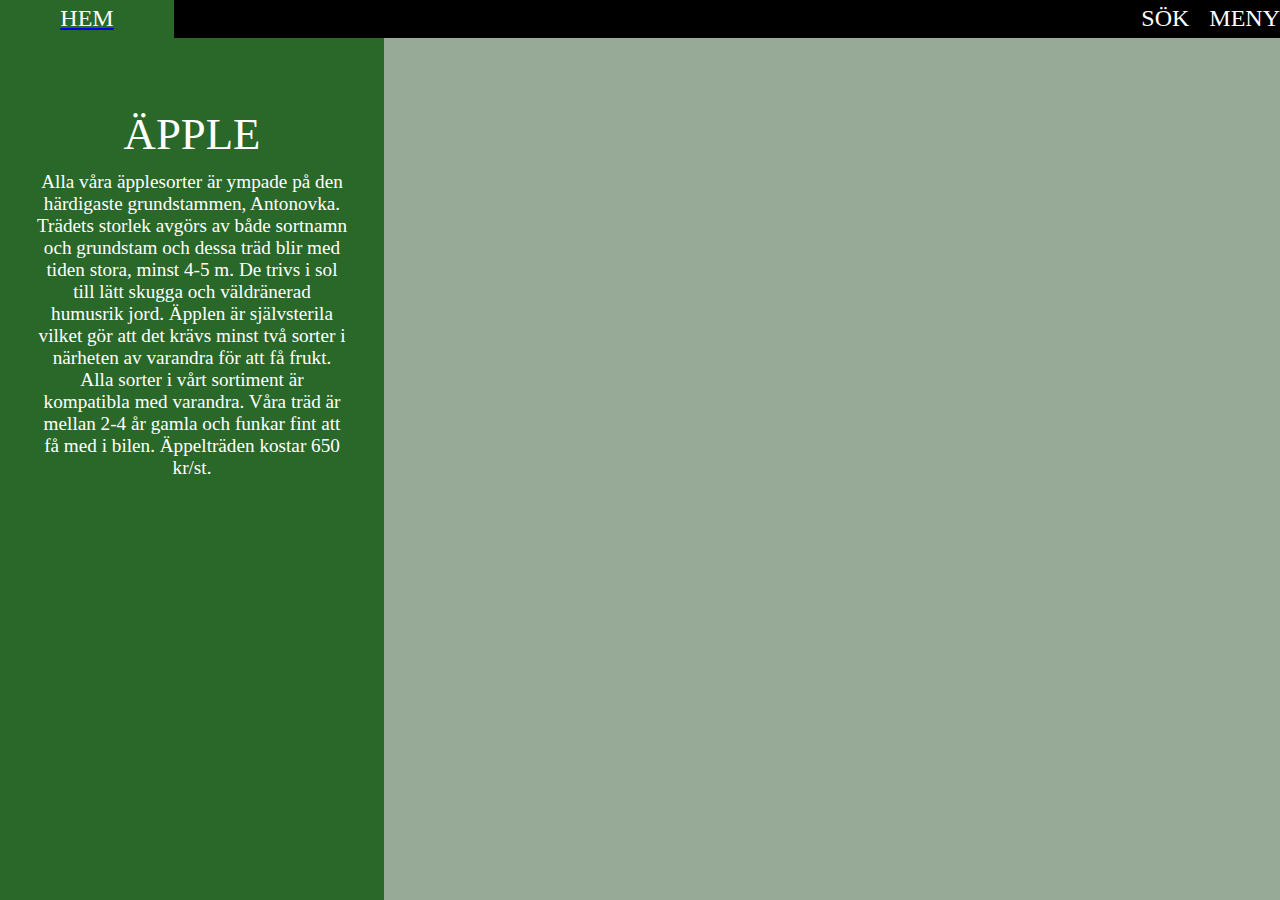
<file: Apple.html>
<!DOCTYPE html>
<html lang="sv">
<head>
    <meta charset="UTF-8">
    <meta name="viewport" content="width=device-width, initial-scale=1.0">
    <meta name="description" content="Webbsida skapad med HTML5">
    <meta name="keywords" content="Umeå, kafe, växter">
    <meta name="author" content="Moa Rhodin">
    <link rel="stylesheet" href="stilmall.css" type="text/css">
    <title>Äpplen</title>

    	<style>
		body {
			    background-color: #97a997; /* Ljusgrön bakgrundsfärg för hela sidan */
		}
	</style>
	
</head>


<body>

	<section>
		<h1>MENY</h1>
		<!-- Lägg till den svarta rutan med id "blackOverlay" -->
		<div id="SvartRektangel">
			<p class="sökMenyText">SÖK</p>
			<p class="sökMenyText" onclick="toggleSubMenu('submenu2')">MENY</p>

			       <nav class="submenu" id="submenu2">
					<ul>
						<li><a href="#">ÖPPETTIDER</a></li>
						<li><a href="OmOss.html">OM OSS</a></li>
						<li><a href="HittaHit.html">HITTA HIT</a></li>
						<li><a href="#">KAFE</a></li>
						<li><a href="Sortiment.html">SORTIMENT</a></li>
						<li><a href="#">TJÄNSTER</a></li>
						<li><a href="#">PRESENTKORT</a></li>
				    	</ul>
			       </nav>
		       

			       <!-- Lägg till den svarta rutan med id "blackOverlay" -->
			       <div id="grönaRutanHem">
				       <a href="index.html">
					       <p id="hemText">HEM</p>
				       </a>
			</div>
		       </div>  
	</section>

	<div id="grönRuta">
		<p id="rubrik">ÄPPLE</p>
		<p id="text">Alla våra äpplesorter är ympade på den härdigaste grundstammen, Antonovka. Trädets storlek avgörs av både sortnamn och grundstam och dessa träd blir med tiden stora, minst 4-5 m. De trivs i sol till lätt skugga och väldränerad humusrik jord. Äpplen är självsterila vilket gör att det krävs minst två sorter i närheten av varandra för att få frukt. Alla sorter i vårt sortiment är kompatibla med varandra. Våra träd är mellan 2-4 år gamla och funkar fint att få med i bilen. Äppelträden kostar 650 kr/st.</p>
	</div>


    <script>
	function toggleSubMenu(submenuId) {
	    var submenu = document.getElementById(submenuId);
	    if (submenu.style.display === "none") {
		submenu.style.display = "flex";
	    } else {
		submenu.style.display = "none";
	    }
	}
    </script>
</body>

    
</html>
</file>
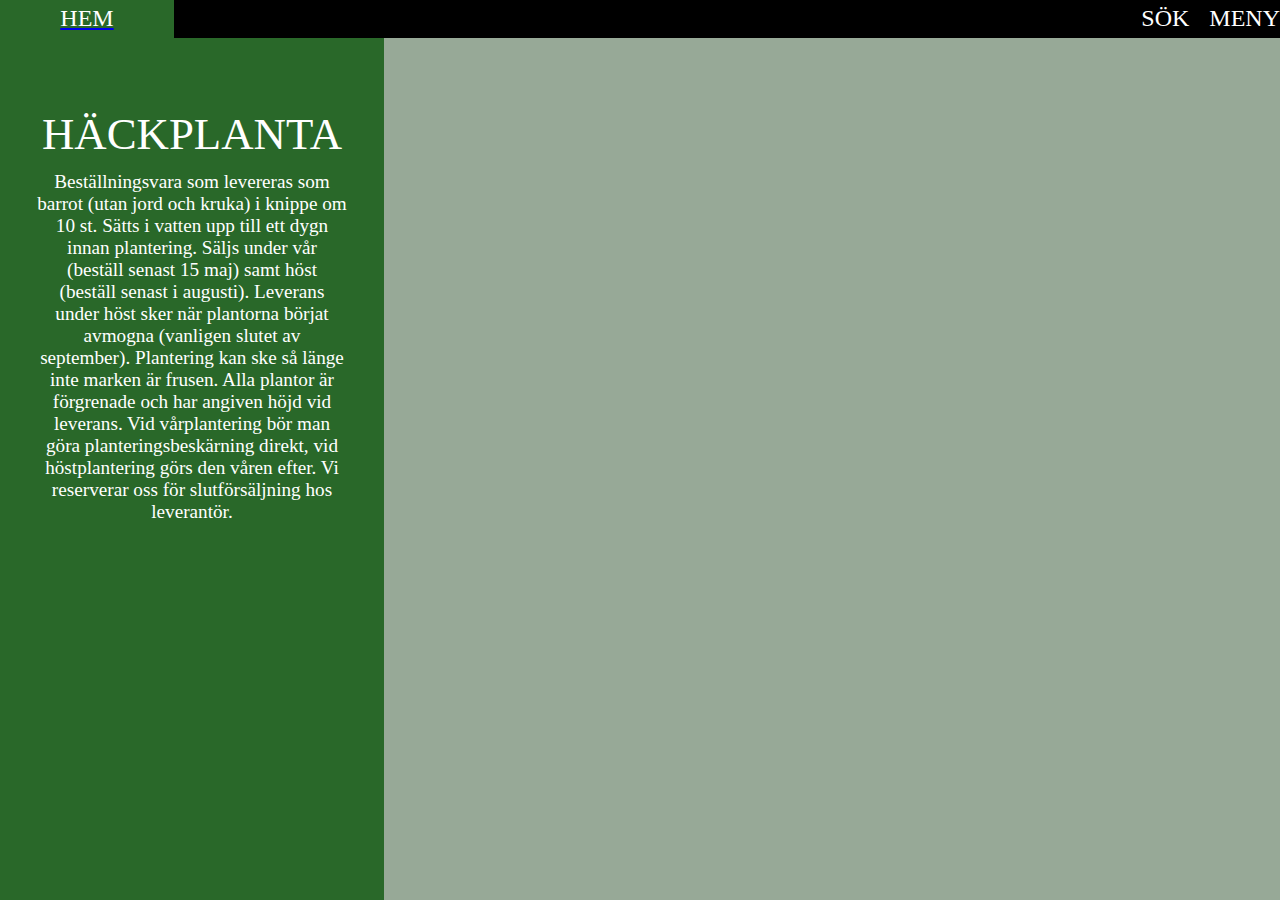
<file: Hackplanta.html>
<!DOCTYPE html>
<html lang="sv">
<head>
    <meta charset="UTF-8">
    <meta name="viewport" content="width=device-width, initial-scale=1.0">
    <meta name="description" content="Webbsida skapad med HTML5">
    <meta name="keywords" content="Umeå, kafe, växter">
    <meta name="author" content="Moa Rhodin">
    <link rel="stylesheet" href="stilmall.css" type="text/css">
    <title>Häckplanta</title>

   <style>
	body {
    		background-color: #97a997; /* Ljusgrön bakgrundsfärg för hela sidan */
	}

    </style>
</head>


<body>

	<section>
		<h1>MENY</h1>
		<!-- Lägg till den svarta rutan med id "blackOverlay" -->
		<div id="SvartRektangel">
			<p class="sökMenyText">SÖK</p>
			<p class="sökMenyText" onclick="toggleSubMenu('submenu2')">MENY</p>

			       <nav class="submenu" id="submenu2">
					<ul>
						<li><a href="#">ÖPPETTIDER</a></li>
						<li><a href="OmOss.html">OM OSS</a></li>
						<li><a href="HittaHit.html">HITTA HIT</a></li>
						<li><a href="#">KAFE</a></li>
						<li><a href="Sortiment.html">SORTIMENT</a></li>
						<li><a href="#">TJÄNSTER</a></li>
						<li><a href="#">PRESENTKORT</a></li>
				    	</ul>
			       </nav>
		       

			       <!-- Lägg till den svarta rutan med id "blackOverlay" -->
			       <div id="grönaRutanHem">
				       <a href="index.html">
					       <p id="hemText">HEM</p>
				       </a>
			</div>
		       </div>  
	</section>

	<div id="grönRuta">
		<p id="rubrik">HÄCKPLANTA</p>
		<p id="text">Beställningsvara som levereras som barrot (utan jord och kruka) i knippe om 10 st. Sätts i vatten upp till ett dygn innan plantering. Säljs under vår (beställ senast 15 maj) samt höst (beställ senast i augusti). Leverans under höst sker när plantorna börjat avmogna (vanligen slutet av september). Plantering kan ske så länge inte marken är frusen. Alla plantor är förgrenade och har angiven höjd vid leverans. Vid vårplantering bör man göra planteringsbeskärning direkt, vid höstplantering görs den våren efter. Vi reserverar oss för slutförsäljning hos leverantör.</div>

	



    <script>
	function toggleSubMenu(submenuId) {
	    var submenu = document.getElementById(submenuId);
	    if (submenu.style.display === "none") {
		submenu.style.display = "flex";
	    } else {
		submenu.style.display = "none";
	    }
	}
    </script>

</body>

    
</html>
</file>
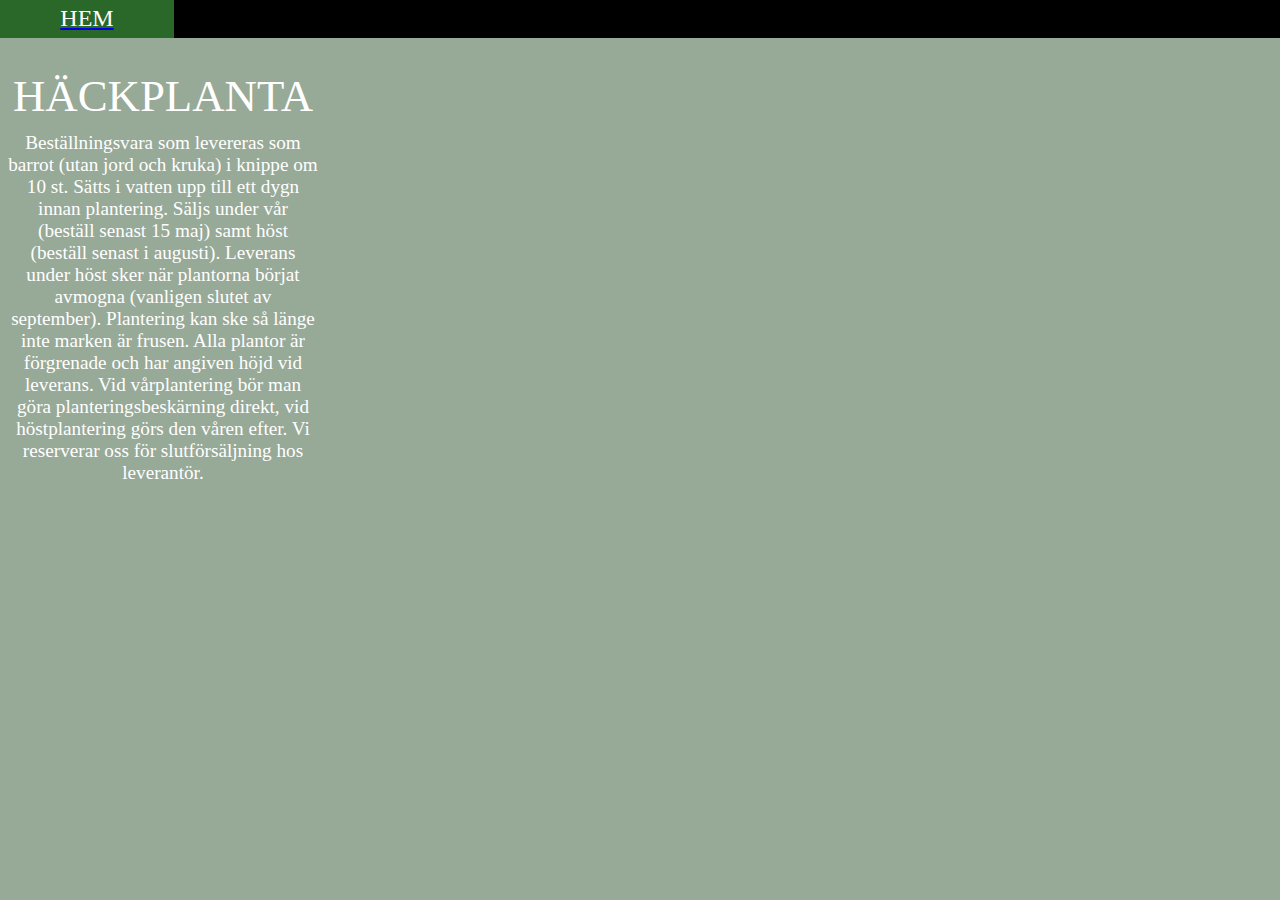
<file: Häckplanta.html>
<!DOCTYPE html>
<html lang="sv">
<head>
    <meta charset="UTF-8">
    <meta name="viewport" content="width=device-width, initial-scale=1.0">
    <meta name="description" content="Webbsida skapad med HTML5">
    <meta name="keywords" content="Umeå, kafe, växter">
    <meta name="author" content="Moa Rhodin">
    <link rel="stylesheet" href="stilmall.css" type="text/css">
    <title>Häckplanta</title>

   <style>
	body {
    		background-color: #97a997; /* Ljusgrön bakgrundsfärg för hela sidan */
	}


	#GrönSidoRuta{
		position: fixed;
   		top: 1cm;
    		left: 0%;
		width: 374px;
		height: 100vh; 
		background-color: #296829;; /* Hexadecimal kod för ren grön färg */
		z-index: 3; /* Så att den ligger över bakgrundsbilden */
		display: flex;
    		flex-direction: column;
		align-items: center;		
   	}

	#GrönSidoRutaText1{
		
		color: white;
		font-size: 36px; 
		margin-top:1px ;
		margin-bottom:10px ;
		z-index: 4;
		margin-top: 70px;
		max-width: 310px; 
		text-align: center;	
	}

	#GrönSidoRutaText2{
		
		color: white;
		font-size: 20px; 
		margin-top:1px ;
		margin-bottom:1px ;
		z-index: 5;
		max-width: 310px; 
		text-align: center;	
		
	}

	@media print {
            body {
                background-color: #fff; /* Vit bakgrundsfärg för utskrift */
                color: black; /* Svart textfärg för utskrift */
            }

            #GrönSidoRuta {
                display: block; /* Visa den gröna sidorutan vid utskrift */
                background-color: gray; /* Ta bort bakgrundsfärg vid utskrift */
            }

            #GrönSidoRutaText1,
            #GrönSidoRutaText2 {
                color: black; /* Svart textfärg för utskrift */
            }
        }


    </style>
</head>


<body>

	<section>

		<!-- Lägg till den svarta rutan med id "blackOverlay" -->
		<div id="SvartRektangel">
			<p id="sökMenyText">SÖK</p>
			      <p id="sökMenyText" onclick="toggleSubMenu('submenu2')">MENY</p>

			       <nav class="submenu" id="submenu2">
					<ul>
						<li><a href="#">ÖPPETTIDER</a></li>
						<li><a href="OmOss.html">OM OSS</a></li>
						<li><a href="HittaHit.html">HITTA HIT</a></li>
						<li><a href="#">KAFE</a></li>
						<li><a href="Sortiment.html">SORTIMENT</a></li>
						<li><a href="#">TJÄNSTER</a></li>
						<li><a href="#">PRESENTKORT</a></li>
				    	</ul>
			       </nav>
		       

			       <!-- Lägg till den svarta rutan med id "blackOverlay" -->
			       <div id="grönaRutanHem">
				       <a href="index.html">
					       <p id="hemText">HEM</p>
				       </a>
			</div>
		       </div>  
	</section>

	<div id="GrönRuta">
		<p id="rubrik">HÄCKPLANTA</p>
		<p id="text">Beställningsvara som levereras som barrot (utan jord och kruka) i knippe om 10 st. Sätts i vatten upp till ett dygn innan plantering. Säljs under vår (beställ senast 15 maj) samt höst (beställ senast i augusti). Leverans under höst sker när plantorna börjat avmogna (vanligen slutet av september). Plantering kan ske så länge inte marken är frusen. Alla plantor är förgrenade och har angiven höjd vid leverans. Vid vårplantering bör man göra planteringsbeskärning direkt, vid höstplantering görs den våren efter. Vi reserverar oss för slutförsäljning hos leverantör.</div>

	

</body>

    <script>
	function toggleSubMenu(submenuId) {
	    var submenu = document.getElementById(submenuId);
	    if (submenu.style.display === "none") {
		submenu.style.display = "flex";
	    } else {
		submenu.style.display = "none";
	    }
	}
    </script>
    
</html>
</file>
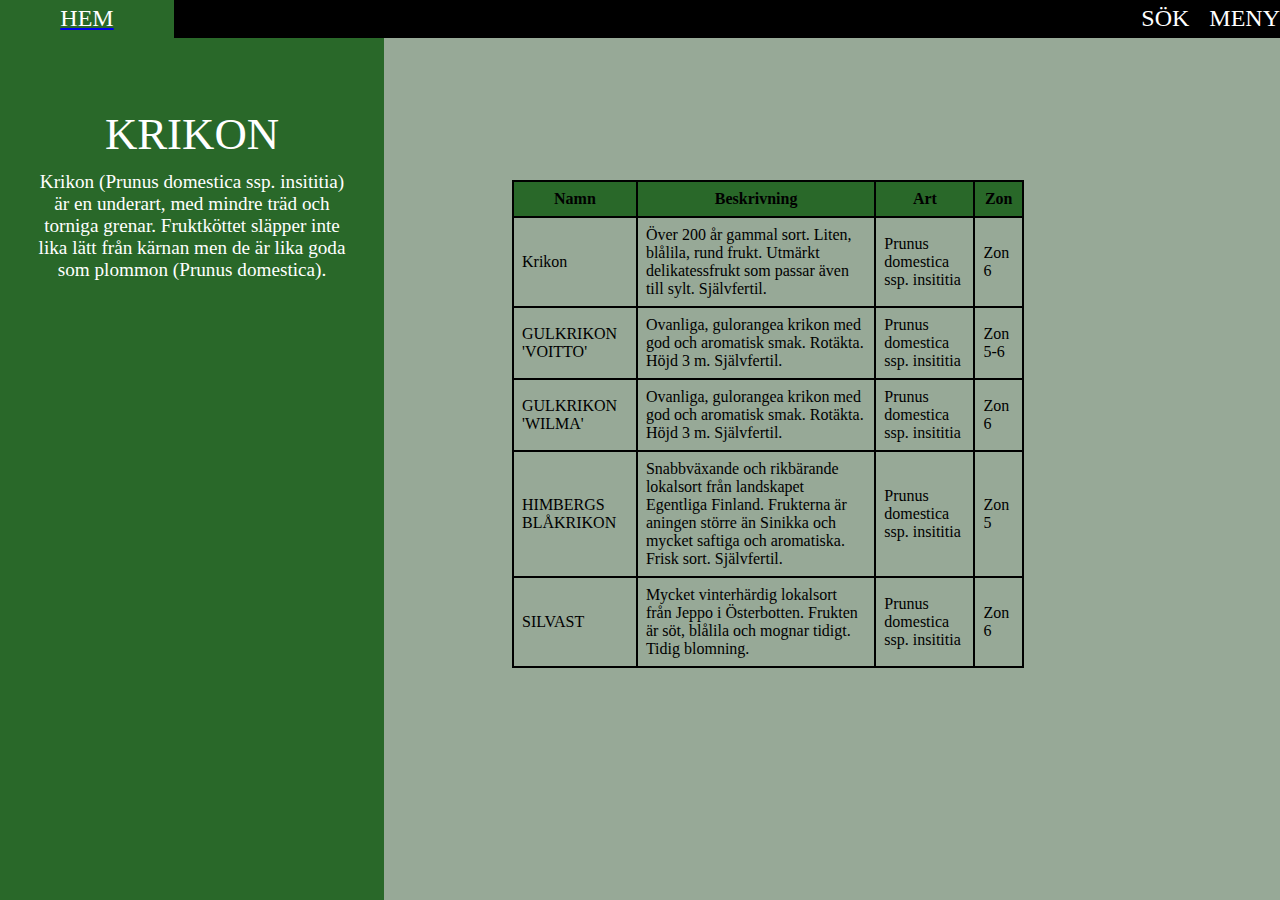
<file: Krikon.html>
<!DOCTYPE html>
<html lang="sv">
<head>
    <meta charset="UTF-8">
    <meta name="viewport" content="width=device-width, initial-scale=1.0">
    <meta name="description" content="Webbsida skapad med HTML5">
    <meta name="keywords" content="Umeå, kafe, växter">
    <meta name="author" content="Moa Rhodin">
    <link rel="stylesheet" href="stilmall.css" type="text/css">
    <title>Krikon</title>  

<style>
	body {
		    background-color: #97a997; /* Ljusgrön bakgrundsfärg för hela sidan */
	}



	@media print{
    		
    		#grönRuta {
        		
        		width: 30%; 
   		}

    		table {
        		width: 50%; 
			page-break-inside: avoid;
			margin-top: 30px;
    		}
		
		td,th{
			padding: 3px;
		}
	}


	
</style>
</head>


<body>

	<section>
		<h1>MENY</h1>
		<!-- Lägg till den svarta rutan med id "blackOverlay" -->
		<div id="SvartRektangel">
			<p class="sökMenyText">SÖK</p>
			<p class="sökMenyText" onclick="toggleSubMenu('submenu2')">MENY</p>

			       <nav class="submenu" id="submenu2">
					<ul>
						<li><a href="#">ÖPPETTIDER</a></li>
						<li><a href="OmOss.html">OM OSS</a></li>
						<li><a href="HittaHit.html">HITTA HIT</a></li>
						<li><a href="#">KAFE</a></li>
						<li><a href="Sortiment.html">SORTIMENT</a></li>
						<li><a href="#">TJÄNSTER</a></li>
						<li><a href="#">PRESENTKORT</a></li>
				    	</ul>
			       </nav>
		       

			       <!-- Lägg till den svarta rutan med id "blackOverlay" -->
			       <div id="grönaRutanHem">
				       <a href="index.html">
					       <p id="hemText">HEM</p>
				       </a>
			</div>
		       </div>  
	</section>

	<div id="grönRuta">
		<p id="rubrik">KRIKON</p>
		<p id="text">Krikon (Prunus domestica ssp. insititia) är en underart, med mindre träd och torniga grenar. Fruktköttet släpper inte lika lätt från kärnan men de är lika goda som plommon (Prunus domestica).
	</div>

    	<table>
        	<tr>
            		<th>Namn</th>
            		<th>Beskrivning</th>
            		<th>Art</th>
            		<th>Zon</th>
        	</tr>

       		<tr>
            		<td>Krikon</td>
            		<td>Över 200 år gammal sort. Liten, blålila, rund frukt. Utmärkt delikatessfrukt som passar även till sylt. Självfertil.</td>
            		<td>Prunus domestica ssp. insititia</td>
            		<td>Zon 6</td>
        	</tr>

        	<tr>
            		<td>GULKRIKON 'VOITTO'</td>
            		<td>Ovanliga, gulorangea krikon med god och aromatisk smak. Rotäkta. Höjd 3 m. Självfertil.</td>
            		<td>Prunus domestica ssp. insititia</td>
            		<td>Zon 5-6</td>
        	</tr>

        	<tr>
            		<td>GULKRIKON 'WILMA'</td>
            		<td>Ovanliga, gulorangea krikon med god och aromatisk smak. Rotäkta. Höjd 3 m. Självfertil.</td>
            		<td>Prunus domestica ssp. insititia</td>
            		<td>Zon 6</td>
        	</tr>

        	<tr>
           		<td>HIMBERGS BLÅKRIKON</td>
            		<td>Snabbväxande och rikbärande lokalsort från landskapet Egentliga Finland. Frukterna är aningen större än Sinikka och mycket saftiga och aromatiska. Frisk sort. Självfertil.</td>
            		<td>Prunus domestica ssp. insititia</td>
            		<td>Zon 5</td>
        	</tr>

        	<tr>
            		<td>SILVAST</td>
            		<td>Mycket vinterhärdig lokalsort från Jeppo i Österbotten. Frukten är söt, blålila och mognar tidigt. Tidig blomning.</td>
            		<td>Prunus domestica ssp. insititia</td>
            		<td>Zon 6</td>
        	</tr>
    </table>

	



    <script>
	function toggleSubMenu(submenuId) {
	    var submenu = document.getElementById(submenuId);
	    if (submenu.style.display === "none") {
		submenu.style.display = "flex";
	    } else {
		submenu.style.display = "none";
	    }
	}
    </script>

</body>

    
</html>
</file>
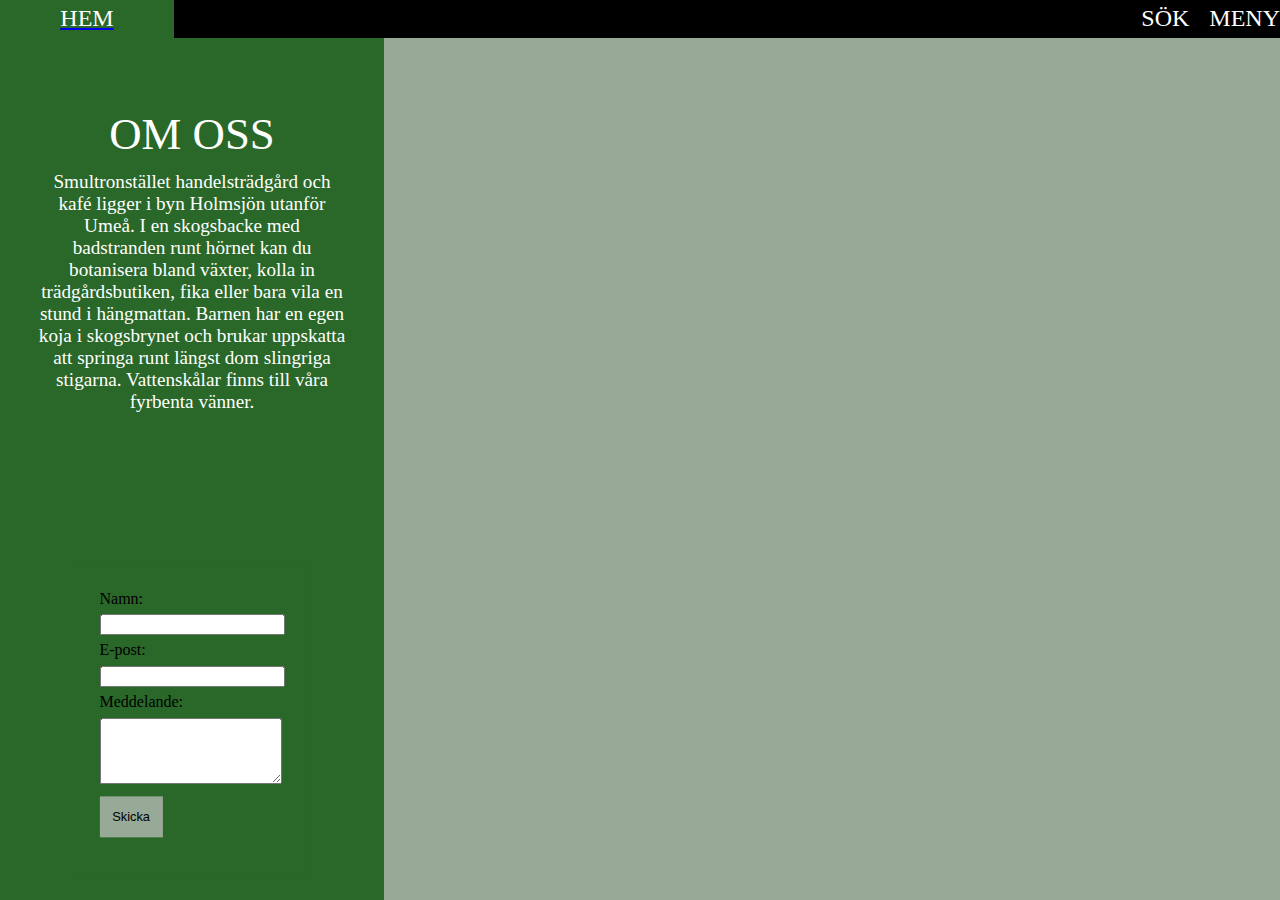
<file: OmOss.html>
<!DOCTYPE html>
<html lang="sv">
<head>
    <meta charset="UTF-8">
    <meta name="description" content="En sida om Smultronstället i Umeå">
    <meta name="keywords" content="Umeå, kafe, växter">
    <meta name="author" content="Moa Rhodin">
    <meta name="viewport" content="width=device-width, initial-scale=1.0">
    <link rel="stylesheet" href="stilmall.css" type="text/css">
    <title>OM OSS</title>

    	<style>
		body {
			background-color: #97a997; /* Ljusgrön bakgrundsfärg för hela sidan */
		}
	</style>		

</head>
    	<body>
		<section>

			<h1>MENY</h1>
			<div id="SvartRektangel">
				<p class="sökMenyText">SÖK</p>
				<p class="sökMenyText" onclick="toggleSubMenu('submenu2')">MENY</p>
   
				<nav class="submenu" id="submenu2">
					<ul>
					    <li><a href="#">ÖPPETTIDER</a></li>
					    <li><a href="OmOss.html">OM OSS</a></li>
					    <li><a href="HittaHit.html">HITTA HIT</a></li>
					    <li><a href="#">KAFE</a></li>
					    <li><a href="Sortiment.html">SORTIMENT</a></li>
					    <li><a href="#">TJÄNSTER</a></li>
					    <li><a href="#">PRESENTKORT</a></li>
					</ul>
				    </nav>
				
	
       				<div id="grönaRutanHem">
	       				<a href="index.html">
		       				<p id="hemText">HEM</p>
	       				</a>
				</div>
       			</div>  
		</section>

		<header>
			<div id="grönRuta">
				<p id="rubrik">OM OSS</p>
				<p id="text"> 
					Smultronstället handelsträdgård och kafé ligger i byn Holmsjön utanför Umeå. 
					I en skogsbacke med badstranden runt hörnet kan du botanisera bland växter, 
					kolla in trädgårdsbutiken, fika eller bara vila en stund i hängmattan. Barnen
					har en egen koja i skogsbrynet och brukar uppskatta att springa runt längst 
					dom slingriga stigarna. Vattenskålar finns till våra fyrbenta vänner.
				</p>
			</div>
		</header>

		<div class="mail-container">
			<div id="mailPopup" class="mail">
			    	<form action="mailto:moarhodin@hotmail.com" method="post" enctype="text/plain">
					<label for="namn">Namn:</label>
					<input type="text" id="namn" name="namn" required>
			    
					<label for="e-post">E-post:</label>
					<input type="email" id="e-post" name="e-post" required>
			    
					<label for="meddelande">Meddelande:</label>
					<textarea id="meddelande" name="meddelande" rows="4" required></textarea>
			    
					<input type="submit" value="Skicka">
			    	</form>
			</div>
		</div>

	   
	<script>
       		function toggleSubMenu(submenuId) {
	   		var submenu = document.getElementById(submenuId);
	   		if (submenu.style.display === "none") {
	       			submenu.style.display = "flex";
	   		} else {
	       			submenu.style.display = "none";
	   		}
       		}
	</script>
	</body>

   
</html>
</file>
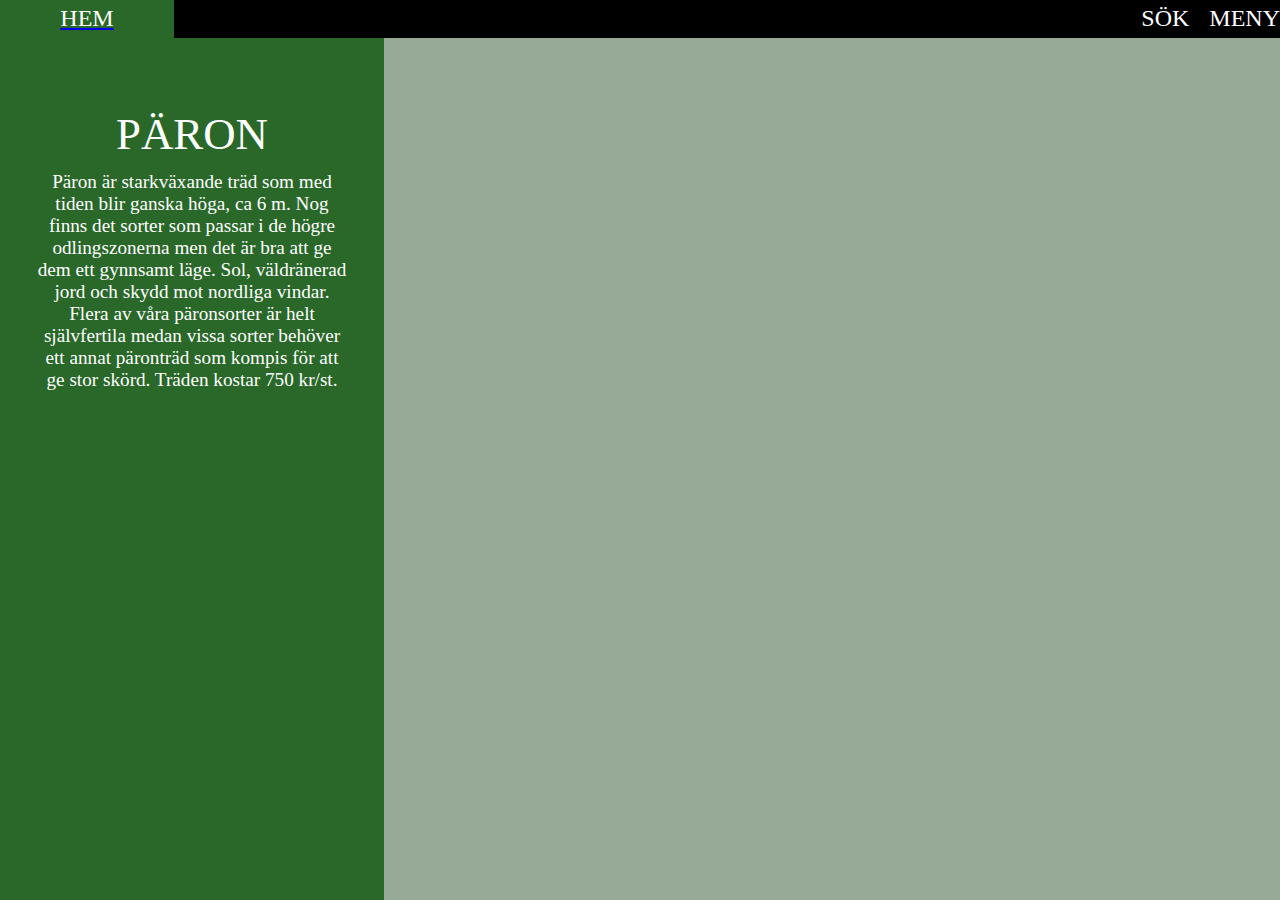
<file: Pear.html>
<!DOCTYPE html>
<html lang="sv">
<head>
    <meta charset="UTF-8">
    <meta name="viewport" content="width=device-width, initial-scale=1.0">
    <meta name="description" content="Webbsida skapad med HTML5">
    <meta name="keywords" content="Umeå, kafe, växter">
    <meta name="author" content="Moa Rhodin">
    <link rel="stylesheet" href="stilmall.css" type="text/css">
    <title>Päron</title>
    
    	<style>
		body {
			background-color: #97a997; /* Ljusgrön bakgrundsfärg för hela sidan */
		}

	</style>

</head>

<body>
	<section>
		<h1>MENY</h1>
		<!-- Lägg till den svarta rutan med id "blackOverlay" -->
		<div id="SvartRektangel">
			<p class="sökMenyText">SÖK</p>
			<p class="sökMenyText" onclick="toggleSubMenu('submenu2')">MENY</p>

			       <nav class="submenu" id="submenu2">
					<ul>
						<li><a href="#">ÖPPETTIDER</a></li>
						<li><a href="OmOss.html">OM OSS</a></li>
						<li><a href="HittaHit.html">HITTA HIT</a></li>
						<li><a href="#">KAFE</a></li>
						<li><a href="Sortiment.html">SORTIMENT</a></li>
						<li><a href="#">TJÄNSTER</a></li>
						<li><a href="#">PRESENTKORT</a></li>
				    	</ul>
			       </nav>
		       

			       <!-- Lägg till den svarta rutan med id "blackOverlay" -->
			       <div id="grönaRutanHem">
				       <a href="index.html">
					       <p id="hemText">HEM</p>
				       </a>
			</div>
		       </div>  
	</section>

	<div id="grönRuta">
		<p id="rubrik">PÄRON</p>
		<p id="text">Päron är starkväxande träd som med tiden blir ganska höga, ca 6 m. Nog finns det sorter som passar i de högre odlingszonerna men det är bra att ge dem ett gynnsamt läge. Sol, väldränerad jord och skydd mot nordliga vindar. Flera av våra päronsorter är helt självfertila medan vissa sorter behöver ett annat päronträd som kompis för att ge stor skörd. Träden kostar 750 kr/st.

		</div>

	



    <script>
	function toggleSubMenu(submenuId) {
	    var submenu = document.getElementById(submenuId);
	    if (submenu.style.display === "none") {
		submenu.style.display = "flex";
	    } else {
		submenu.style.display = "none";
	    }
	}
    </script>
</body>

    
</html>
</file>
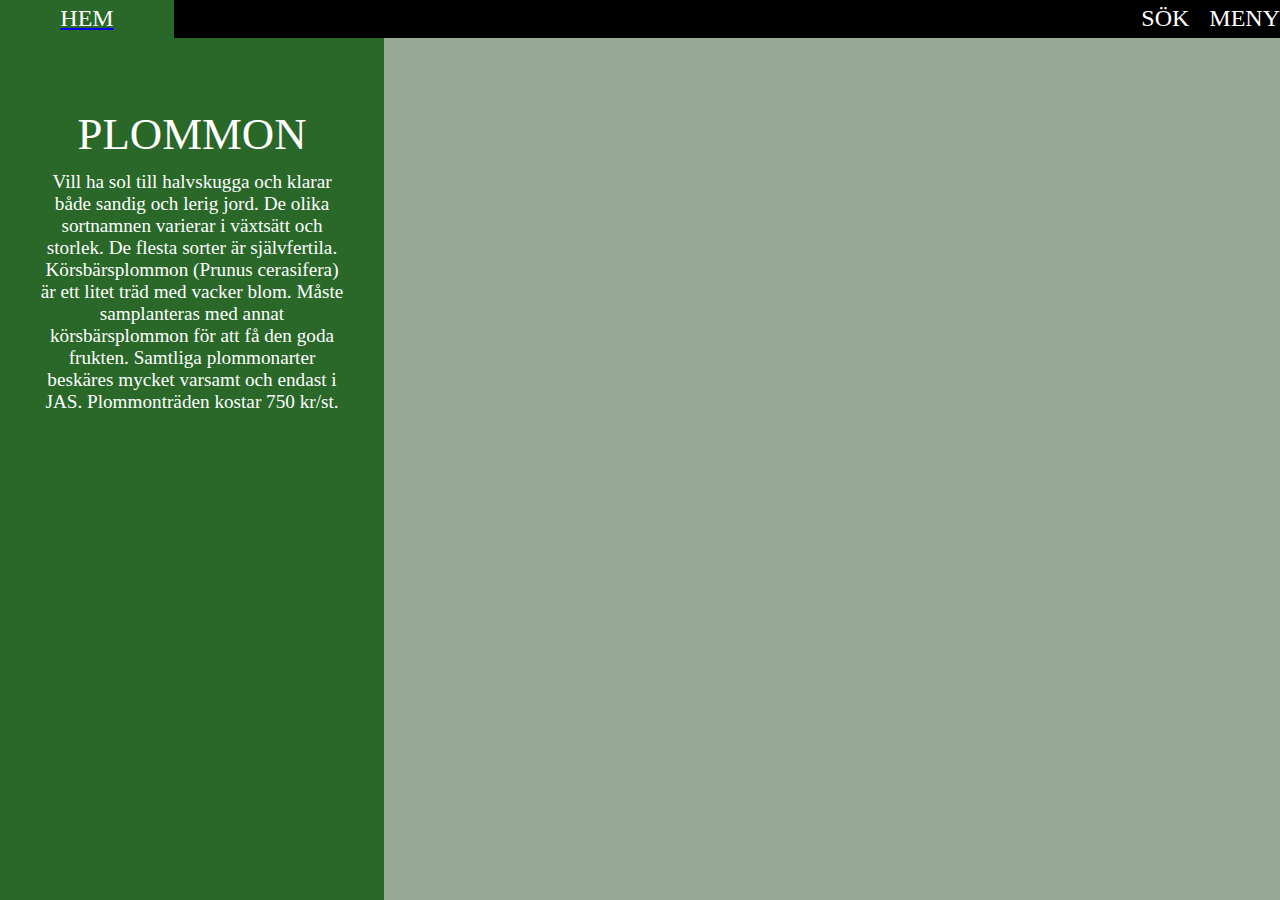
<file: Plommon.html>
<!DOCTYPE html>
<html lang="sv">
<head>
    <meta charset="UTF-8">
    <meta name="viewport" content="width=device-width, initial-scale=1.0">
    <meta name="description" content="Webbsida skapad med HTML5">
    <meta name="keywords" content="Umeå, kafe, växter">
    <meta name="author" content="Moa Rhodin">
    <link rel="stylesheet" href="stilmall.css" type="text/css">
    <title>Plommon</title>

    	<style>
		body {
		   	 background-color: #97a997; /* Ljusgrön bakgrundsfärg för hela sidan */
		}
	</style>
</head>




<body>

	<section>
		<h1>MENY</h1>
		<!-- Lägg till den svarta rutan med id "blackOverlay" -->
		<div id="SvartRektangel">
			<p class="sökMenyText">SÖK</p>
			<p class="sökMenyText" onclick="toggleSubMenu('submenu2')">MENY</p>

			       <nav class="submenu" id="submenu2">
					<ul>
						<li><a href="#">ÖPPETTIDER</a></li>
						<li><a href="OmOss.html">OM OSS</a></li>
						<li><a href="HittaHit.html">HITTA HIT</a></li>
						<li><a href="#">KAFE</a></li>
						<li><a href="Sortiment.html">SORTIMENT</a></li>
						<li><a href="#">TJÄNSTER</a></li>
						<li><a href="#">PRESENTKORT</a></li>
				    	</ul>
			       </nav>
		       

			       <!-- Lägg till den svarta rutan med id "blackOverlay" -->
			       <div id="grönaRutanHem">
				       <a href="index.html">
					       <p id="hemText">HEM</p>
				       </a>
			</div>
		       </div>  
	</section>

	<div id="grönRuta">
		<p id="rubrik">PLOMMON</p>
		<p id="text">Vill ha sol till halvskugga och klarar både sandig och lerig jord. De olika sortnamnen varierar i växtsätt och storlek. De flesta sorter är självfertila. 
			
			 Körsbärsplommon (Prunus cerasifera) är ett litet träd med vacker blom. Måste samplanteras med annat körsbärsplommon för att få den goda frukten. Samtliga plommonarter beskäres mycket varsamt och endast i JAS. Plommonträden kostar 750 kr/st.</div>

	



    <script>
	function toggleSubMenu(submenuId) {
	    var submenu = document.getElementById(submenuId);
	    if (submenu.style.display === "none") {
		submenu.style.display = "flex";
	    } else {
		submenu.style.display = "none";
	    }
	}
    </script>

</body>

    
</html>
</file>
<file: stilmall.css>
/*För alla sidor*/  
   #SvartRektangel {
	/* Svart ruta ovanpå bakgrunden */
	position: fixed;
	top: 0;
	left: 0;
	width: 100%;
	height: 1cm; /* Tjockleken på den svarta rutan */
	background-color: black;
	display: flex; /* Använd flexbox */
	align-items: center; /* Centrera vertikalt */
	z-index: 1000; /* Så att den ligger över bakgrundsbilden */
	justify-content: right; /* Placera texterna horisontellt med mellanrum emellan */
	gap: 20px;   
    }

    .sökMenyText {
	/* Stil för texten över den gröna rutan */
	color: white; 
	font-size: 24px; 
	cursor: pointer;
	max-width: 152px; 
    }

    .submenu {
	display: none;
	position: absolute;
	top: 1cm;
	right: 0;
	background-color: black;
	flex-direction: column;
	align-items: flex-start;
	gap: 10px;
	padding: 30px;
    }

    .submenu a {
	color: white;
	text-decoration: none;
	font-size: 24px;
	cursor: pointer;
    }

    #grönaRutanHem {
	/* Grön ruta ovanpå det svarta */
	position: fixed;
	top: 0;
	left: 0;
	display: flex; /* Använd flexbox */
	align-items: center; /* Centrera vertikalt */
	justify-content: center; /* Centrera horisontellt */
	width: 174px;
	height: 1cm; /* Tjockleken på den svarta rutan */
	background-color:#296829; /* Hexadecimal kod för ren grön färg */
	z-index: 2; /* Så att den ligger över bakgrundsbilden */
	text-align: center; /* Centrera texten horisontellt */
	
    }
    
    #hemText {
	/* Stil för texten över den gröna rutan */
	color: white; 
	font-size: 24px; 
	cursor: pointer;
    }

    /*För alla frukter*/
    #grönRuta{
	position: fixed;
	   top: 1cm;
	    left: 0%;
	width: 30vw;
	height: 150vh; 
	background-color: #296829; /* Hexadecimal kod för ren grön färg */
	z-index: 3; /* Så att den ligger över bakgrundsbilden */

	display: flex;
	    flex-direction: column;
	align-items: center;		
   }

#rubrik{
	
	color: white;
	font-size: 3.5vw; 
	margin-top:1px ;
	margin-bottom:10px ;
	z-index: 4;
	margin-top: 70px;
	max-width: 310px; 
	text-align: center;	
}

#text{
	
	color: white;
	font-size: 1.5vw; 
	margin-top:1px ;
	margin-bottom:1px ;
	z-index: 5;
	max-width: 310px; 
	text-align: center;	
	
}

/*Krikon*/
table {
	border-collapse: collapse;
	width: 40%;
	Position: absolute;
	left: 40%;
	margin-top: 100px;
	background-color: #97a997;
	color: black;
}

td {
	border: 2px solid black;
	text-align: left;
	padding: 8px;
}

th {
    border: 2px solid black;
	text-align: center;
	padding: 8px;
	background-color:#296829;   
}

/*Körsbär*/
.bakgrund {
	position: absolute;
	width: 14vw;
       height: 27vh;
	background-color: white;
	z-index: 6;
	display: flex;
	justify-content: center;
    
}


.info {
	position: absolute;
    margin-bottom: 5px;
	width: 4.5vw;
       height: 2.6vh;
	background-color: black;
	z-index: 7;
	display: flex;
	justify-content: center;	
    left: 11%;
       top: 80%;
    cursor: pointer;
	transition: background-color 0.3s; 
}

.pris {
	position: absolute;
	width: 4.5vw;
       height: 2.6vh;
	background-color: black;
	z-index: 7;
	display: flex;
	justify-content: center;
    text-align: center;
    left: 58%;
       top: 80%;	
}


.rubrikRuta {
    position: absolute;
    margin-top:7px ;
	color: black;
	font-size: 1.2vw;
	z-index: 8;
    max-width: 10vw; 
}


.textRuta {
    position: absolute;
	color: white;
    margin-top:3.5px ;
	font-size: 1vw;
	z-index: 8;
    text-align: center;
}

.boxImage {
    Position: absolute;
    margin-top: 55px;
      width: 11vw;
	height: 12vh;
	z-index: 7;
}

.InfoBox {
       display: none; /* Dölj info-rutan från början */
       position: absolute;
    width: 14vw;
       height: 27vh;
	background-color: white;
	z-index: 8; /* Placera info-rutan över övriga element */
	justify-content: center;
	align-items: center;
    cursor: pointer;
    max-width: 152px; 
}

.infoText {
       color: black;
	font-size: 1vw;
}


/*Rad 1*/
#Sort1 {
	top: 15%;
	left: 35%;
}

#Sort2 {
	top: 15%;
	left: 50%;
}

#Sort3 {
	top: 15%;
	left: 65%;
}

#Sort4 {
	top: 15%;
	left: 80%;
}

/*Rad 2*/

#Sort5 {
	top: 45%;
	left: 35%;
}

#Sort6 {
	top: 45%;
	left: 50%;
}

#Sort7 {
	top: 45%;
	left: 65%;
}

#Sort8 {
	top: 45%;
	left: 80%;
}

/*Rad 3*/
#Sort9 {
	top: 75%;
	left: 35%;
}

#Sort10 {
	top: 75%;
	left: 50%;
}

#Sort11 {
	top: 75%;
	left: 65%;
}

#Sort12 {
	top: 75%;
	left: 80%;
}
/*Rad 4*/
#Sort13 {
	top: 105%;
	left: 35%;
}

#Sort14 {
	top: 105%;
	left: 50%;
}

/*Om oss*/

.mail-container {
	    position: fixed;
	   top: 80%;
	    left: 15%;
	    transform: translate(-50%, -50%);
	    padding: 2%;
	    background-color: #296829;
	    z-index: 6;
	max-width: 30vw;
}


.mail,.mail label,.mail input,.mail textarea {
	color: black;
	    display: block;
	    margin-bottom: 0.5vw;
}

.mail input[type="submit"] {
	background-color: #97a997;
	color: black;
	border: none;
	padding: 1vw 1vw;
	text-align: center;
	display: inline-block;
	font-size: 1vw;
	margin-top: 0.5vw;
	cursor: pointer;
}

/*Hitta hit*/
#Karta {
	Position: fixed;
	margin-top: 12vh;
	max-width: 100%;
	width: 25%; 
	height: auto; 
	z-index: 4; 

}

#TextContainer {
	display: flex;
	flex-direction: column;
	text-align: center;
	margin-top: 110%;
	max-width: 70%; 
}

@media screen and (max-width: 768px) {
	#GronSidoRuta {
		width: 30vw;
		height: 150vh;
		top: 1vh;
		left: 0;
		margin-top: 0;
	      
		align-items: flex-start;
		padding: 10px;
	      	overflow-y: auto;
	      	background-color: #296829; /* Hexadecimal kod för ren grön färg */
	      	z-index: 10; /* Så att den ligger över bakgrundsbilden */
	      	display: flex;
		flex-direction: column;
		align-items: center;
		justify-content: space-between;
      	}

	#TextContainer {
		 max-width: 70%;
		  margin-top: 0;
	      margin-top: 135%;
	      display: flex;
		  flex-direction: column;
	      text-align: center;
	}

	#Karta {
		  
	      Position: fixed;
	      margin-top: 10vh;
	      max-width: 100%;
		  width: 25%; 
		 height: auto; 
		  z-index: 4; 
	}

	#TextGronRuta {
		  font-size: 12px;
	}
      
}

#Fordon{
      position: absolute;;
	 top: 50%;
	  left: 42vw;
	  transform: translate(-50%, -50%);
	  width: auto; 
	 height: 90%; 
	  z-index: 6; 
}

#TextBuss{
      position: absolute;
	 top: 25vh;
	  right: 5vw; 
	 transform: translate(0, -50%);
      color: black;
	  font-size: 24px; 
      margin-top:1px ;
	  margin-bottom:1px ;
      text-align: center;
      max-width: 40%; 
      z-index: 7;	
}

#TextBil{
      position: absolute;
	 top: 53vh;
	  right: 5vw; 
	 transform: translate(0, -50%);
      color: black;
	  font-size: 24px; 
      margin-top:1px ;
	  margin-bottom:1px ;
      text-align: center;
      max-width: 40%; 
      z-index: 7;	
}

#TextCykel{
      position: absolute;
	 top: 75vh;
	  right: 5vw;
	 transform: translate(0, -50%);
      color: black;
	  font-size: 24px; 
      margin-top:1px ;
	  margin-bottom:1px ;
      text-align: center;
      max-width: 40%; 
      z-index: 7;	
}

@media (max-width: 850px) {
	  #TextBuss,
	  #TextBil,
	  #TextCykel {
	      font-size: 12px; 
		     max-width: 30%; 
	      overflow-y: auto; 
	 }
}

/*Index*/
header {
	position: fixed;; 
	width: 100%; 
	height: 100vh; 
	overflow: hidden; 
}

#bakgrundsbild {
       position: fixed; 
	top: 0;
	left: 0;
    margin: 1cm 0 0 0;
	width: 100vw; 
    height: 66.67vh; 
	object-fit: cover; 
	z-index: 4; 
}

#rubrikBakgrund {
	position: fixed;
	top: 55%;
	left: 50%;
	transform: translate(-50%, -50%);
	width: 50%; 
    	height: 23%; 
    	background-color: #296829cb;
       	z-index: 5; 
	max-width: 800px; 

    	display: flex;
    	text-align: center;
    	justify-content: center; 
	align-items: center; 
	flex-direction: column; 
}



#smultonBild {
	position: fixed;
	bottom: 0;
	left: 0;
	width: 15vw; 
       	height: auto;
	z-index: 5; 
}	

#infoRuta {
	position: fixed;
	bottom: 14%;
	left: 30%;
	transform: translate(-50%, 50%);
	width: 23vw;
	height: 20vh; 
	background-color: #296829; 
	z-index: 6;  

    	display: flex;
	align-items: center; 
	justify-content: center; 
    	text-align: center;
    	flex-direction: column; 
}


a.instagram-link {
    color: white; 
    margin-top: 3px; 
}

#textRuta {
	position: fixed;
	bottom: 14%;
	left: 83%;
	transform: translate(-50%, 50%);
	width: 23vw;
	height: 20vh;
	background-color: #296829; 
	z-index: 7;   

    	display: flex; 
	align-items: center; 
	justify-content: center; 
    	text-align: center;
    	flex-direction: column; 
}

#videoRuta {
	
	position: fixed;
	bottom: 14%;
	left: 57%;
	transform: translate(-50%, 50%);
	width: 20%;
    	max-width: 297;
	height: 20%;
    	max-height: 191; 
	background-color: black; 
	z-index: 8;   

}

/*Sortiment*/

#SvartRuta{

	align-items: center;	

	position: fixed;
	   top: 1cm;
	    left: 0%;
	width: 30vw;
	height: 150vh; 
	background-color: black; /* Hexadecimal kod för ren grön färg */
	z-index: 3; /* Så att den ligger över bakgrundsbilden */

	display: flex;
	    flex-direction: column;
	align-items: center;
   }

  

.bakgrund2 {
	    position: fixed;
	    width: 17vw;
	   height: 35vh;
	    background-color: #296829;
	    z-index: 6;
	    display: flex;
	    justify-content: center;
    
}


.bild {
	Position: absolute;
	margin-top: 65px;
	  width: 13vw;
	    height: 25vh;
	    z-index: 6;
}


#positionÄpple{
	    top: 15%;
	    left: 35%;
}

#positionPäron {
	   top: 15%;
	    left: 55%;
}

#positionPlommon{
	    top: 15%;
	    left: 75%;
}
#positionKörsbär{
	top: 55%;
	left: 35%;
}

#positionKrikon{
	top: 55%;
	left: 55%;
}

#positionHäckplanta{
	top: 55%;
	left: 75%;
}
</file>
